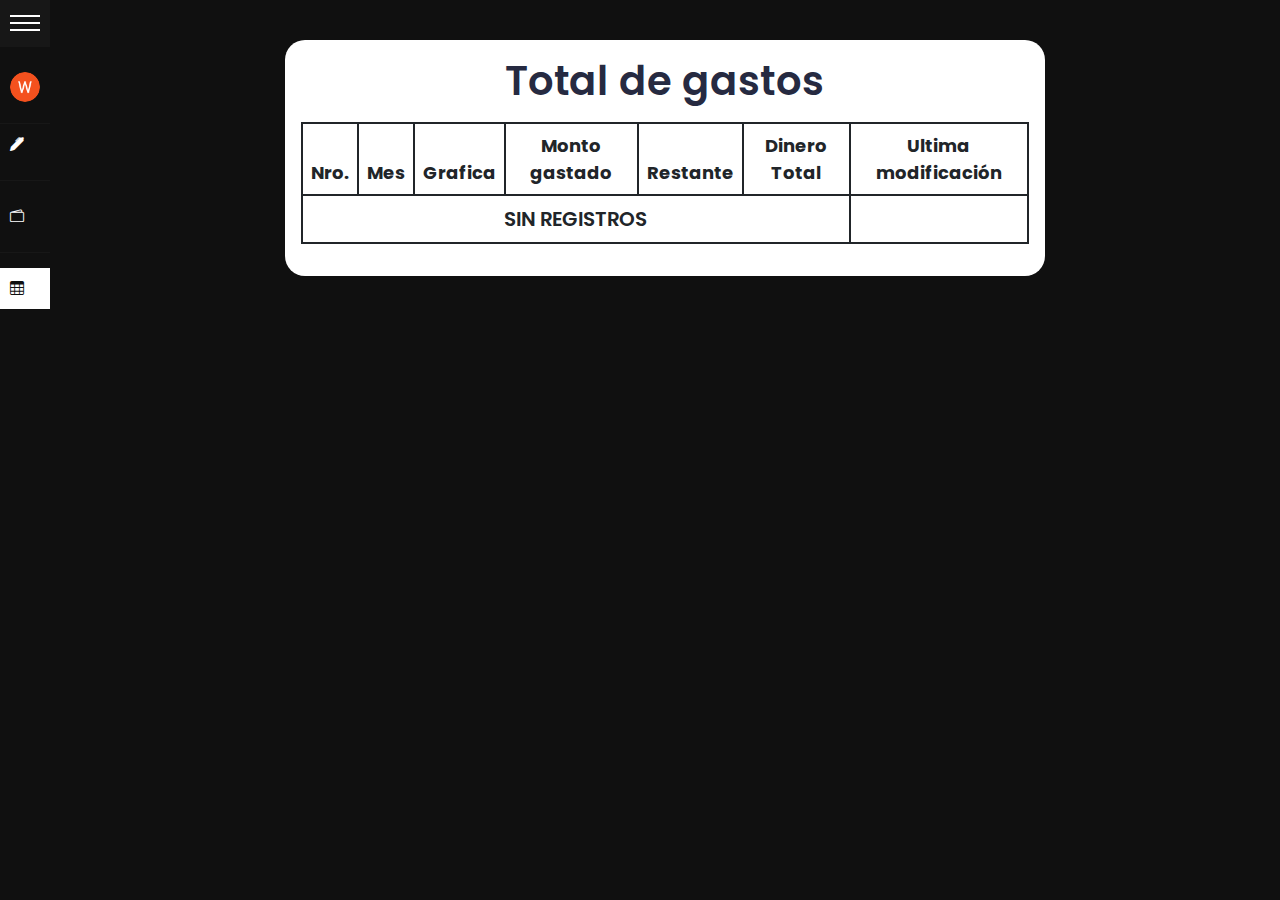
<file: ver-gastos.html>
<!DOCTYPE html>
<html lang="en">
<head>
    <meta charset="UTF-8">
    <meta name="viewport" content="width=device-width, initial-scale=1.0">
    <title>Total de gastos</title>


    <!-- LINK CSS -->
    <link rel="stylesheet" href="css/bootstrap.min.css">
    <link rel="stylesheet" href="css/index.css">

    <!-- LINK ICONOS -->
    <link rel="stylesheet" href="https://cdn.jsdelivr.net/npm/bootstrap-icons@1.10.5/font/bootstrap-icons.css">
    
    <!-- FUENTES -->
    <link rel="preconnect" href="https://fonts.googleapis.com">
    <link rel="preconnect" href="https://fonts.gstatic.com" crossorigin>
    <link href="https://fonts.googleapis.com/css2?family=Poppins:wght@500&display=swap" rel="stylesheet">
</head>
<body>
   <div id="sidemenu" class="menu-collapsed">
      <!-- HEADER -->
      <div id="header">
         <div id="title">
            <span>GASTOS ANUALES</span>
         </div>
         <div id="menu-btn">
         <div class="btn-hamburger"></div>
         <div class="btn-hamburger"></div>
         <div class="btn-hamburger"></div>
        </div>
      </div>
  

   <!-- PROFILE -->
   <div id="profile">
    <div id="photo">
        <img src="img/name.gif" alt="">
    </div>
    <div id="name">
        <span>Werner Reyes</span>
    </div>
   </div>

   <!-- ITEMS -->
   <div id="menu-items">
    <div class="item">
        <a href="formulario.html">
            <div class="icon">
              <i class="bi bi-pen-fill"></i>
            </div>
            <div class="title">Llenar gastos</div>
        </a>
    </div>

    <div class="item separator"></div>

    <div class="item">
        <a href="index.html">
            <div class="icon">
              <i class="bi bi-wallet2"></i>
            </div>
            <div class="title">Gastos mensuales</div>
        </a>
    </div>

    <div class="item separator"></div>

    <div class="item active">
        <a href="#">
            <div class="icon">
              <i class="bi bi-table"></i>
            </div>
            <div class="title">Ver todos los gastos</div>
        </a>
    </div>
   </div>

</div>
    
<div id="tabla-gastos-total">
<div class="card-body" style="background: white;">
    <h4 class="card-title">Total de gastos</h4>
    </p>
    <div class="table-responsive">
      <table class="table table-bordered">
        <thead>
          <tr>
            <th>Nro.</th>
            <th>Mes</th>
            <th>Grafica</th>
            <th>Monto gastado</th>
            <th>Restante</th>
            <th>Dinero Total</th>
            <th>Ultima modificación</th>
          </tr>
        </thead>
        <tbody class="body-filas">
           <!-- CONTENIDO DINAMICO -->
        </tbody>
      </table>
    </div>
  </div>
</div>



<script src="js/bootstrap.min.js"></script>
<script type="module" src="js/tablaGastos.js"></script>
      <script>
        const btn = document.querySelector('#menu-btn');
        const menu = document.querySelector('#sidemenu');

        btn.addEventListener('click', e => {
            menu.classList.toggle("menu-expanded");
            menu.classList.toggle("menu-collapsed");

            document.querySelector('body').classList.toggle('body-expanded');
        })
      </script>
</body>
</html>
</file>
<file: css/index.css>
:root {
    --width: 300px;
    --padding: 10px;
    --bgcolor: #101010;
    --hovercolor: rgb(23,23,23);
    --width-collapsed: 50px;
}

body {
    background-color: #101010;
    font-family:  Arial, Helvetica, sans-serif;
    font-size: 18px;
    padding: 0;
    margin: 0;
    margin-left: var(--width-collapsed);
}

.body-expanded {
    margin-left: var(--width);
}

#sidemenu {
    background-color: var(--bgcolor);
    color: white;
    position: fixed;
    height: 100%;
    left: 0;
    top: 0;
}

#sidemenu a {
    color: white;
    text-decoration: none;
}

/* HEADER */
#sidemenu #header {
    box-sizing: border-box;
    border-bottom: solid 1px var(--hovercolor);
}

#sidemenu #header #title {
    box-sizing: border-box;
    overflow: hidden;
}

#sidemenu #header #title, 
#sidemenu #header #menu-btn {
    vertical-align: middle;
}

#sidemenu #header #menu-btn {
    display: inline-block;
}

#sidemenu #header #menu-btn {
    cursor: pointer;
    padding: 10px;
    width: var(--width-collapsed);
    box-sizing: border-box;
}

#sidemenu #header #menu-btn:hover {
    background-color: var(--hovercolor);
}

#sidemenu #header #menu-btn .btn-hamburger{
    background-color: #fff;
    width: 100%;
    height: 2px;
    margin: 5px 0;
}

/* PROFILE */
#sidemenu #profile {
    border-bottom: solid 1px var(--hovercolor);
    padding: var(--padding) 0;
    text-align: center;
}

#sidemenu #profile #photo {
    box-sizing: border-box;
    padding: var(--padding);
    margin: 0 auto;
}

#sidemenu #profile #photo img {
    border-radius: 50%;
    width: 60%;
}

#sidemenu #profile #photo,
#sidemenu #profile #name {
    font-size: 24px;
    padding: var(--padding) 0;
    overflow: hidden;
}


/* ITEM */
#sidemenu #menu-items {
    overflow: hidden;
}

#sidemenu #menu-items .item {
    width:  var(--width);
    
}

#sidemenu #menu-items .item .icon {
   display: inline-block;
}

#sidemenu #menu-items .item .icon,
#sidemenu #menu-items .item .title {
    font-size: 14px;
    vertical-align: middle;
    overflow: hidden;
    display: inline-block;
}

#sidemenu #menu-items .item a {
    display: block; 
}

#sidemenu #menu-items .item.active a {
    color: #101010;
    display: block; 
    background-color: #fff; 
}


#sidemenu #menu-items .item .icon {
    box-sizing: border-box;
    padding: var(--padding);
    width: var(--width-collapsed);
}

#sidemenu #menu-items .item .icon img {
    width: 100%;
}

#sidemenu #menu-items .item .title {
    padding: var(--padding) 0;
}

#sidemenu #menu-items .item.separator {
    height: 1px;
    border-bottom: solid 1px var(--hovercolor);
    margin: 15px 0;
}

.menu-expanded {
    width: var(--width);
    box-sizing: 0 0 10px rgba(0,0,0,0.5);
}

.menu-expanded #header #title {
    display: inline-block;
    width: calc(100% - 50px);
    margin-right: -5px;
    padding: var(--padding);
}

.menu-expanded #header #title span {
    width: calc(var(--width) - var(--width-collapsed) -5px);
    overflow: hidden;
    display: inline-block;
}

.menu-expanded #profile #photo {
    width: 200px;
}

.menu-expanded #profile #name {
    width: 100%;
}

.menu-collapsed  {
   width: var(--width-collapsed);
}

.menu-collapsed #header #title {
    width: 0;
    height: 0;
    padding: 0;
    margin: 0;
}

.menu-collapsed #profile #name {
    display: none;
}

.menu-collapsed .item {
    width: 100px;
}


/* LLENAR GASTOS */
.container.formulario  {
    max-width: 800px;
}

#formulario,
#formulario-presupuesto {
    background-color: #fff;
    border-radius: 20px;
    margin: 10px;
}

#formulario h4,
#formulario-presupuesto h4 {
    font-family: Poppins;
    font-size: 40px;
    font-style: normal;
    font-weight: 600;
    line-height: 50px;
    letter-spacing: 0.667px;
    color: #262A41;
}


#formulario .form-floating input,
#formulario .mes,
#formulario .categoria,
#formulario-presupuesto .form-floating input,
#formulario-presupuesto .mes {
  border-radius: 40px;
  border: solid 4px #eaeaead6;
}

#formulario .form-floating label,
#formulario .mes,
#formulario .categoria,
#formulario-presupuesto .form-floating label,
#formulario-presupuesto .mes {
    padding-left: 30px;
    font-family: Poppins;
  }

#categoria h6 {
    font-family: Poppins;
    font-size: 25px;
    font-style: normal;
    font-weight: 600;
    line-height: 50px;
    letter-spacing: 0.667px;
    color: #262A41;
}

#categoria p {
    font-family: Poppins;
    font-size: 16px;
    font-style: normal;
    font-weight: 600;
    line-height: 50px;
    letter-spacing: 0.667px;
    color: #262A41;
}

#formulario .insertar,
#formulario .insertar-presupuesto,
#formulario-presupuesto .insertar,
#formulario-presupuesto .rellenar-gastos,
#Todos-gastos .guardar-cambios {
  background-color: #101010;
  width: 200px;
  font-family: Poppins;
  font-size: 16px;
  border-radius: 20px;
  border: none;
  margin: 20px 0;

}



/* GASTOS MENSUALES */
#main-container .row {
    border-radius: 10px;
    margin: 20px 200px;
}

#main-container .row #gastos-agregados {
    background: white;
    border-top-left-radius: 10px;
    border-bottom-left-radius: 10px;
}

#main-container .row #meses-year {
    background: rgb(220, 220, 220);
    border-top-right-radius: 10px;
    border-bottom-right-radius: 10px;
}

#gastos-agregados h2 {
    color: #262A41;
    font-family: Poppins;
    font-size: 40px;
    font-style: normal;
    font-weight: 600;
    line-height: 50px;
    letter-spacing: 0.667px;
}

#gastos-agregados .agregar {
    font-size: 40px;
    margin-right: 10px;
}

#gastos-agregados .agregar:hover {
    font-size: 41px;
    color: #4a4c4f;
}


#gastos-agregados .fecha {
    color: #101010;
    font-family: Poppins;
    font-size: 16px;
    font-style: normal;
    font-weight: 400;
    line-height: normal;
    letter-spacing: 0.343px;
}

#gastos-agregados h1,
#tabla-gastos-total .card-title {
    color: #262A41;
    font-family: Poppins;
    font-size: 40px;
    font-style: normal;
    font-weight: 600;
    line-height: 50px;
    letter-spacing: 0.667px;
}

#Todos-gastos .circle {
    background-color: #32A7E2;
    height: 40px;
    width: 40px;
    border-radius: 50%;
}

#Todos-gastos .circle i {
    margin-top: 12px;
    color: white;
    font-size: 15px;
}

#Todos-gastos .gastos {
    margin: 0 100px;
}

#Todos-gastos .fecha-registrado {
    color: #262A41;
    font-family: Poppins;
    font-size: 18px;
    font-style: normal;
    font-weight: 400;
    line-height: 30px;
    letter-spacing: 0.3px;
    margin: 0 100px;
}


#Todos-gastos .nombre {
    color: #273240;
    font-size: 16px;
    font-style: normal;
    font-weight: 500;
    line-height: normal;
    letter-spacing: 0.343px;
    font-family: Poppins;
    
}

#Todos-gastos .hora {
    font-family: Poppins;
    font-size: 14px;
    font-style: normal;
    font-weight: 400;
    line-height: normal;
    letter-spacing: 0.5px;
    color: #404852;
}

#Todos-gastos .monto-gastado {
    color: #273240;
    text-align: right;
    font-family: Poppins;
    font-size: 16px;
    font-style: normal;
    font-weight: 600;
    line-height: normal;
    letter-spacing: 0.343px;  
}

#Todos-gastos .btn-group .btn-primary {
  background-color: #101010;
  padding: 0 3px;
  border: none;
}

#Todos-gastos .btn-group .btn-primary i {
    padding: 0 3px;
  }


#meses-year h5 {
    color: #262A41;
    font-family: Poppins;
    font-size: 20px;
    font-style: normal;
    font-weight: 400;
    line-height: 30px;
    letter-spacing: 0.333px;
}


#meses-year .progress {
    height: 10px;
}

#meses-year .mes {
    margin: 0 20px;
    margin-top: 10px;
}

.separator-fecha {
    height: 1px;
    border-bottom: solid 1px #DEDEDE;
    margin: 10px 0;
}


/* TOTAL GASTOS */
#tabla-gastos-total {
    max-width: 800px;
    margin: 40px auto;
}

#tabla-gastos-total .card-body {
    margin: 0 20px;
    border-radius: 20px;   
}

#tabla-gastos-total .table-bordered thead,
#tabla-gastos-total .table-bordered tbody,
#tabla-gastos-total .table-bordered tr,
#tabla-gastos-total .table-bordered th,
#tabla-gastos-total .table-bordered td {
    border: 2px solid;
}

#tabla-gastos-total .card-title {
    text-align: center;
}

#tabla-gastos-total th,
#tabla-gastos-total tr {
    text-align: center;
    font-family: Poppins;
}




@media (max-width: 1400px) {
    #main-container .row {
        border-radius: 10px;
        margin: 10px;
    }

    #Todos-gastos .gastos,
    #Todos-gastos .fecha-registrado {
        margin: 0 80px;
        
    }   
}

@media (max-width: 780px) {
    #Todos-gastos .gastos,
    #Todos-gastos .fecha-registrado {
        margin: 0;
        
    } 
    
    #main-container .row #gastos-agregados {
        border-top-left-radius: 10px;
        border-top-right-radius: 10px;
        border-bottom-left-radius: 0;
    }
    
    #main-container .row #meses-year {
        border-top-right-radius: 0px;
        border-bottom-left-radius: 10px;
        border-bottom-right-radius: 10px;
    }
    
}

@media (max-width: 660px) {
    .body-expanded {
        margin-left: 0;
    }
    
    .menu-expanded {
        width: 100%;
        box-sizing: 0 0 10px rgba(0,0,0,0.5);
        z-index: 100;
    }
    
    .menu-expanded #header #title {
        display: inline-block;
        width: calc(100% - 50px);
        margin-right: -5px;
        padding: var(--padding);
    }
    
    .menu-expanded #header #title span {
        width: calc(var(--width) - var(--width-collapsed) -5px);
        overflow: hidden;
        display: inline-block;
    }
    
    .menu-expanded #profile #photo {
        width: 200px;
    }
    
    .menu-expanded #profile #name {
        width: 100%;
    }
    
}
</file>
